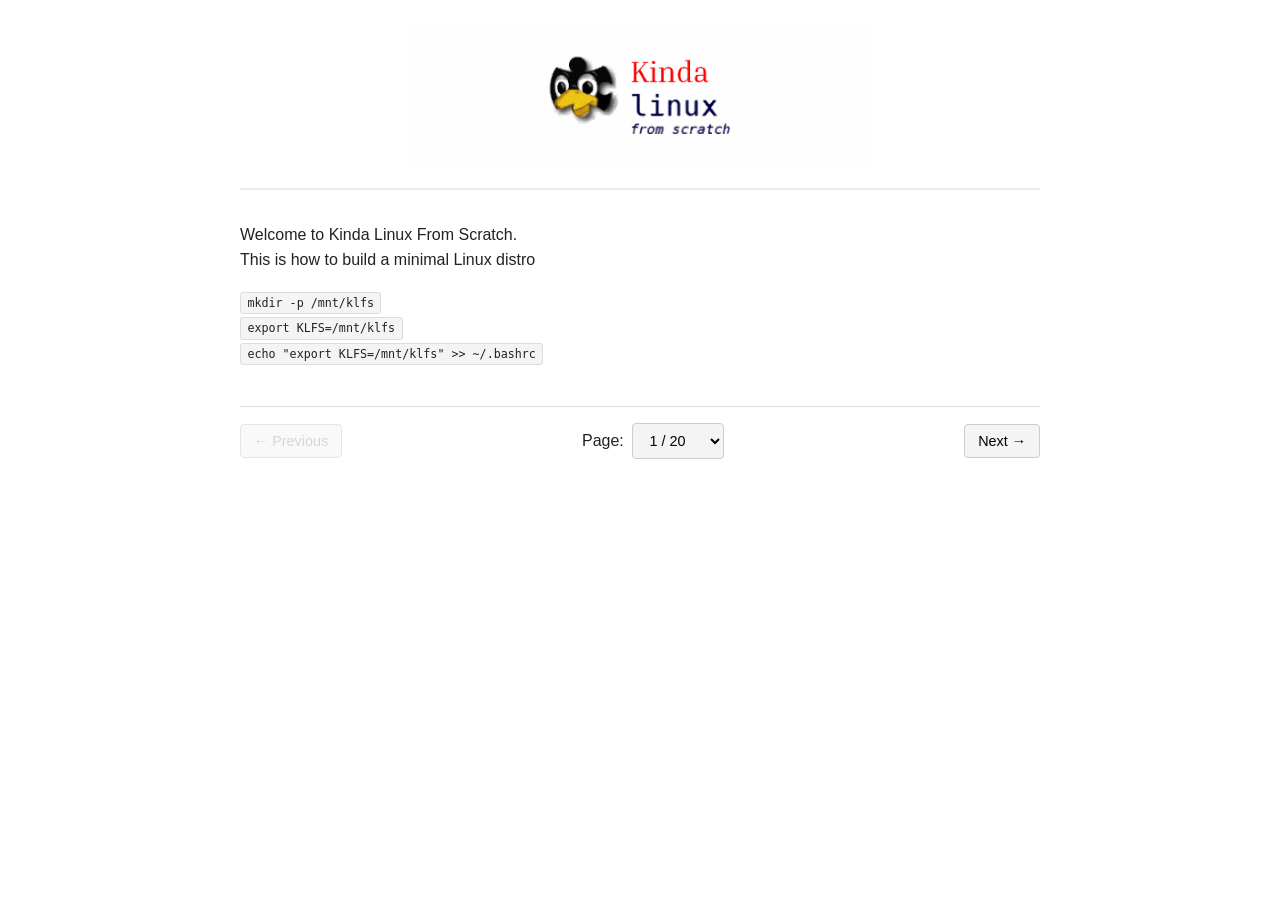
<file: index.html>
<!DOCTYPE html>
<html lang="en">
<head>
  <meta charset="UTF-8">
  <meta name="viewport" content="width=device-width, initial-scale=1.0">
  <title>KLFS - Kinda Linux From Scratch</title>
  <link rel="stylesheet" href="style.css">
  <style>
    body {
      font-family: sans-serif;
      max-width: 800px;
      margin: 0 auto;
      padding: 1.5rem;
      line-height: 1.6;
    }
    header {
      text-align: center;
      margin-bottom: 2rem;
      padding-bottom: 1rem;
      border-bottom: 2px solid #eaeaea;
    }
    .banner-logo {
      max-width: 100%;
      height: auto;
      max-height: 140px;
    }
    .nav-controls {
      display: flex;
      justify-content: space-between;
      align-items: center;
      margin-top: 2.5rem;
      padding-top: 1rem;
      border-top: 1px solid #ddd;
    }
    button, select {
      padding: 0.5rem 0.8rem;
      font-size: 0.9rem;
      cursor: pointer;
      background-color: #f4f4f4;
      border: 1px solid #ccc;
      border-radius: 4px;
    }
    button:disabled {
      opacity: 0.5;
      cursor: not-allowed;
    }
    .page-select-container {
      display: flex;
      align-items: center;
      gap: 0.5rem;
    }
    code {
      background-color: #f4f4f4;
      padding: 0.2rem 0.4rem;
      border-radius: 3px;
      font-family: monospace;
    }
  </style>
</head>
<body>

  <header>
    <a href="index.html">
      <img src="logo.jpg" alt="Kinda Linux From Scratch" class="banner-logo">
    </a>
  </header>

  <main id="chapter-content">
    <p>Loading KLFS documentation...</p>
  </main>

  <nav class="nav-controls">
    <button id="prev-btn" onclick="changePage(-1)">← Previous</button>
    
    <div class="page-select-container">
      <label for="page-select">Page:</label>
      <select id="page-select" onchange="jumpToPage(this.value)"></select>
    </div>

    <button id="next-btn" onclick="changePage(1)">Next →</button>
  </nav>

  <script>
    const TOTAL_PAGES = 20;

    const urlParams = new URLSearchParams(window.location.search);
    let currentPage = parseInt(urlParams.get('page')) || 1;

    function initDropdown() {
      const select = document.getElementById('page-select');
      select.innerHTML = '';
      for (let i = 1; i <= TOTAL_PAGES; i++) {
        const opt = document.createElement('option');
        opt.value = i;
        opt.textContent = `${i} / ${TOTAL_PAGES}`;
        select.appendChild(opt);
      }
    }

    async function loadPage(pageNum) {
      const container = document.getElementById('chapter-content');
      const prevBtn = document.getElementById('prev-btn');
      const nextBtn = document.getElementById('next-btn');
      const select = document.getElementById('page-select');

      if (pageNum < 1) pageNum = 1;
      if (pageNum > TOTAL_PAGES) pageNum = TOTAL_PAGES;
      currentPage = pageNum;

      window.history.pushState({}, '', `?page=${currentPage}`);
      select.value = currentPage;

      prevBtn.disabled = currentPage === 1;
      nextBtn.disabled = currentPage === TOTAL_PAGES;

      try {
        const response = await fetch(`chapters/1/${currentPage}`);
        
        if (!response.ok) {
          throw new Error(`HTTP ${response.status}: ${response.statusText}`);
        }

        const rawText = await response.text();

        // 1. Escape unsafe HTML
        let text = rawText
          .replace(/&/g, '&amp;')
          .replace(/</g, '&lt;')
          .replace(/>/g, '&gt;');

        // 2. Parse Markdown images ![alt](url)
        text = text.replace(/!\[([^\]]*)\]\(([^)]+)\)/g, '<img src="$2" alt="$1" style="max-width:100%;">');

        // 3. Parse backticks `code` and single quotes 'code'
        text = text.replace(/`([^`]+)`/g, '<code>$1</code>');
        text = text.replace(/'([^'\n]+)'/g, '<code>$1</code>');

        // 4. Render paragraphs
        const paragraphs = text
          .split(/\n\s*\n/)
          .filter(p => p.trim() !== '')
          .map(p => `<p>${p.replace(/\n/g, '<br>')}</p>`)
          .join('');

        container.innerHTML = paragraphs;
        window.scrollTo(0, 0);

      } catch (error) {
        container.innerHTML = `
          <p style="color: red; font-weight: bold;">Failed to load page ${currentPage}</p>
          <p>Error details: <code>${error.message}</code></p>
          <p>Ensure file <code>chapters/1/${currentPage}</code> exists on your branch.</p>
        `;
      }
    }

    function changePage(delta) {
      loadPage(currentPage + delta);
    }

    function jumpToPage(pageNum) {
      loadPage(parseInt(pageNum));
    }

    window.onpopstate = () => {
      const params = new URLSearchParams(window.location.search);
      loadPage(parseInt(params.get('page')) || 1);
    };

    initDropdown();
    loadPage(currentPage);
  </script>

</body>
</html>
</file>
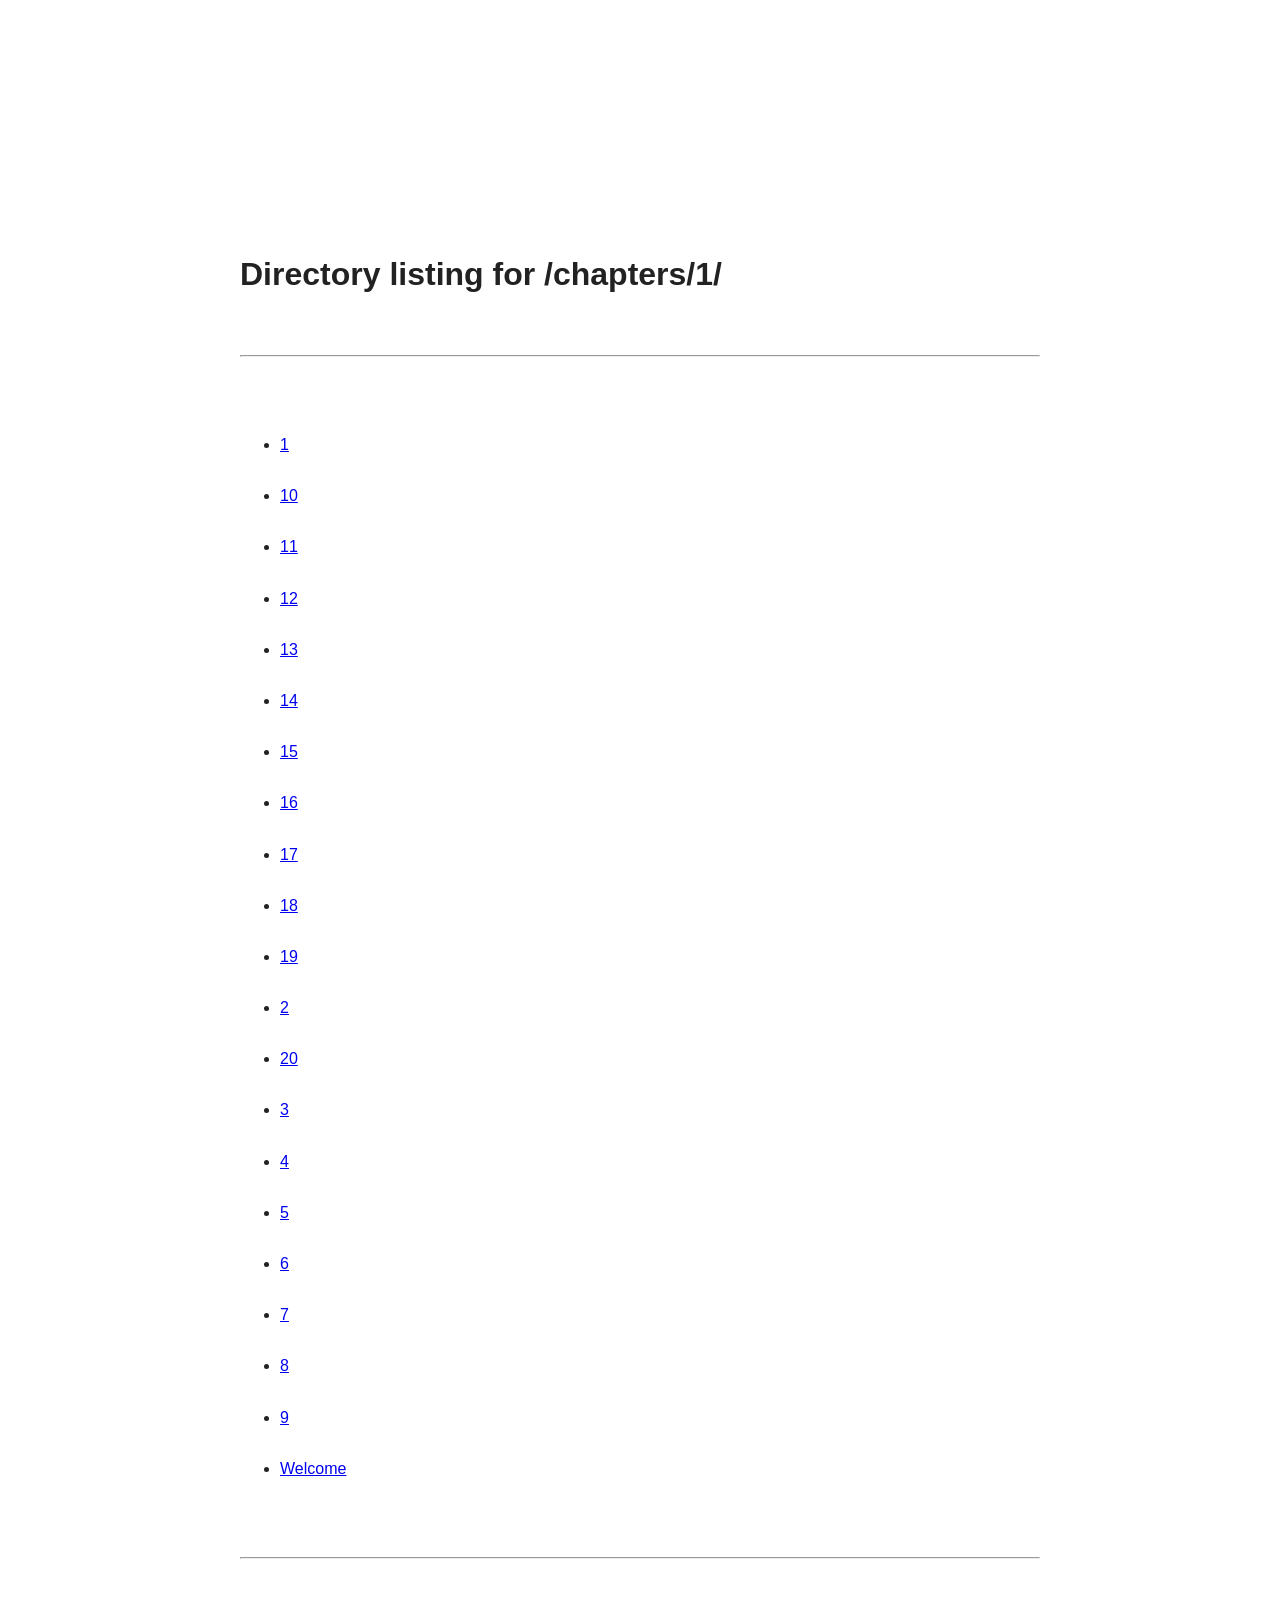
<file: html/index.html>
<!DOCTYPE html>
<html lang="en">
<head>
  <meta charset="UTF-8">
  <meta name="viewport" content="width=device-width, initial-scale=1.0">
  <title>KLFS Guide</title>
  <link rel="stylesheet" href="../style.css">
</head>
<body>

  <main id="chapter-content">
    <p>Loading chapter...</p>
  </main>

  <script>
    async function loadChapter() {
      const container = document.getElementById('chapter-content');

      try {
        // Fetch content from chapters/1 relative to the html folder
        const response = await fetch('../chapters/1');
        
        if (!response.ok) {
          throw new Error(`HTTP error! status: ${response.status}`);
        }

        let text = await response.text();

        // Convert single quotes 'code' into <code> codeblocks
        const formattedText = text.replace(/'([^'\n]+)'/g, '<code>$1</code>');

        // Render as paragraphs
        const paragraphs = formattedText
          .split('\n\n')
          .filter(p => p.trim() !== '')
          .map(p => `<p>${p.replace(/\n/g, '<br>')}</p>`)
          .join('');

        container.innerHTML = paragraphs;

      } catch (error) {
        container.innerHTML = `<p style="color: red;">Failed to load chapter 1: ${error.message}</p>`;
      }
    }

    loadChapter();
  </script>

</body>
</html>
</file>
<file: style.css>
body {
  font-family: sans-serif;
  line-height: 1.6;
  color: #222;
  background-color: #fff;
  max-width: 800px;
  margin: 0 auto;
  padding: 2rem 1rem;
}

/* Style single-quoted text as inline code blocks */
p {
  white-space: pre-wrap;
}

/* Base style for elements wrapped in quotes or standard code tags */
code, pre {
  font-family: monospace;
  background-color: #f4f4f4;
  border: 1px solid #ddd;
  border-radius: 4px;
  padding: 0.2rem 0.4rem;
  font-size: 0.9em;
}

pre {
  padding: 1rem;
  overflow-x: auto;
}
</file>
